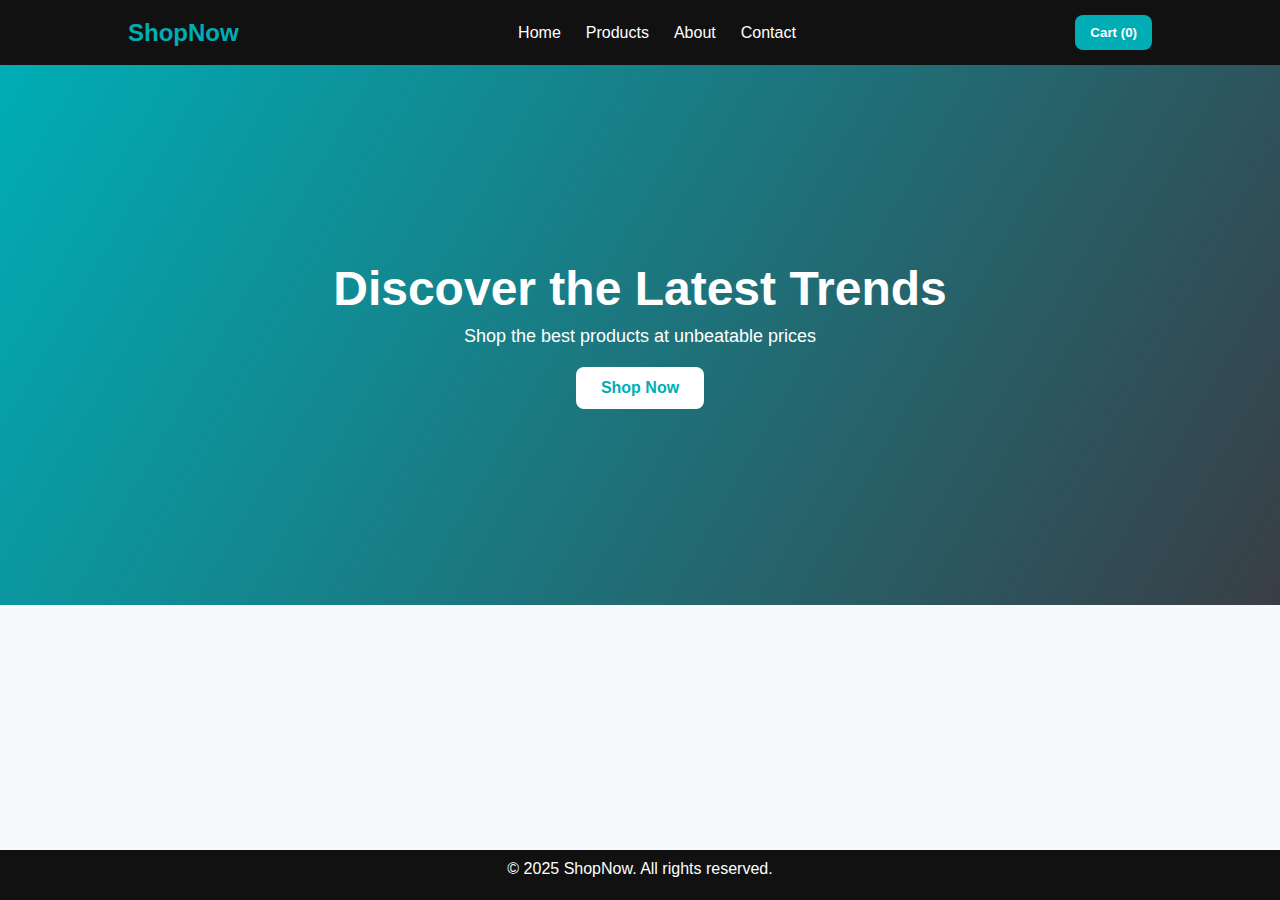
<file: index.html>
<!DOCTYPE html>
<html lang="en">
<head>
  <meta charset="UTF-8">
  <meta name="viewport" content="width=device-width, initial-scale=1.0">
  <title>ShopNow | Home</title>
  <link rel="stylesheet" href="style.css">
</head>
<body>
  <nav>
    <h1>ShopNow</h1>
    <ul>
      <li><a href="index.html">Home</a></li>
      <li><a href="products.html">Products</a></li>
      <li><a href="about.html">About</a></li>
      <li><a href="contact.html">Contact</a></li>
    </ul>
    <button class="cart-btn">Cart (0)</button>
  </nav>

  <!-- HERO -->
  <section class="hero">
    <h2>Discover the Latest Trends</h2>
    <p>Shop the best products at unbeatable prices</p>
    <a href="products.html"><button>Shop Now</button></a>
  </section>

  <!-- FOOTER -->
  <footer>
    &copy; 2025 ShopNow. All rights reserved.
  </footer>

  <script src="index.js"></script>
</body>
</html>
</file>
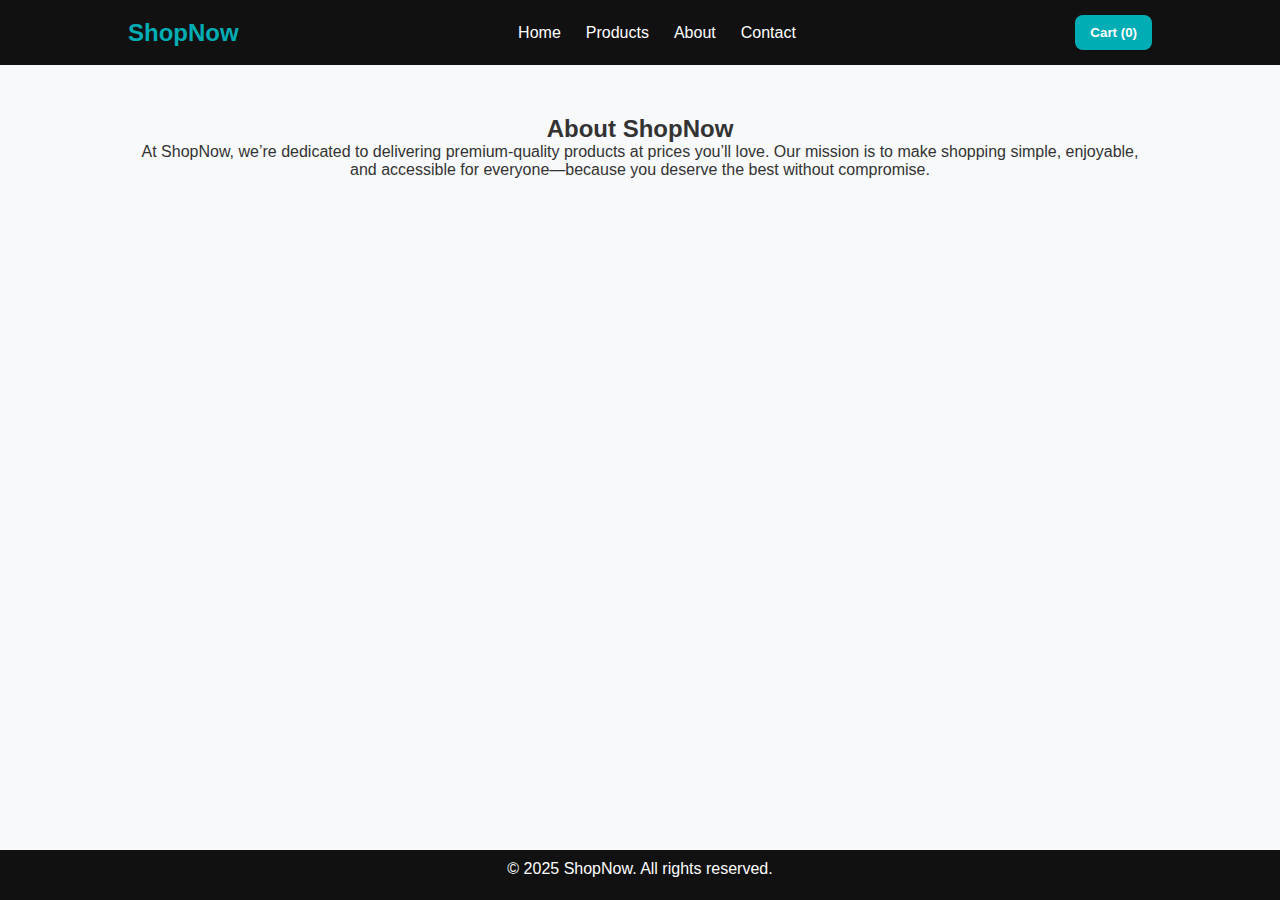
<file: about.html>
<!DOCTYPE html>
<html lang="en">
<head>
  <meta charset="UTF-8">
  <meta name="viewport" content="width=device-width, initial-scale=1.0">
  <title>ShopNow | About Us</title>
  <link rel="stylesheet" href="style.css">
</head>
<body>
  <!-- NAVBAR -->
  <nav>
    <h1>ShopNow</h1>
    <ul>
      <li><a href="index.html">Home</a></li>
      <li><a href="products.html">Products</a></li>
      <li><a href="about.html">About</a></li>
      <li><a href="contact.html">Contact</a></li>
    </ul>
    <button class="cart-btn">Cart (0)</button>
  </nav>

  <!-- ABOUT CONTENT -->
  <section style="padding: 50px 10%; text-align: center;">
    <h2>About ShopNow</h2>
    <p>At ShopNow, we’re dedicated to delivering premium-quality products at prices you’ll love. Our mission is to make shopping simple, enjoyable, and accessible for everyone—because you deserve the best without compromise.</p>
  </section>

  <footer>
    &copy; 2025 ShopNow. All rights reserved.
  </footer>

  <script src="index.js"></script>
</body>
</html>
</file>
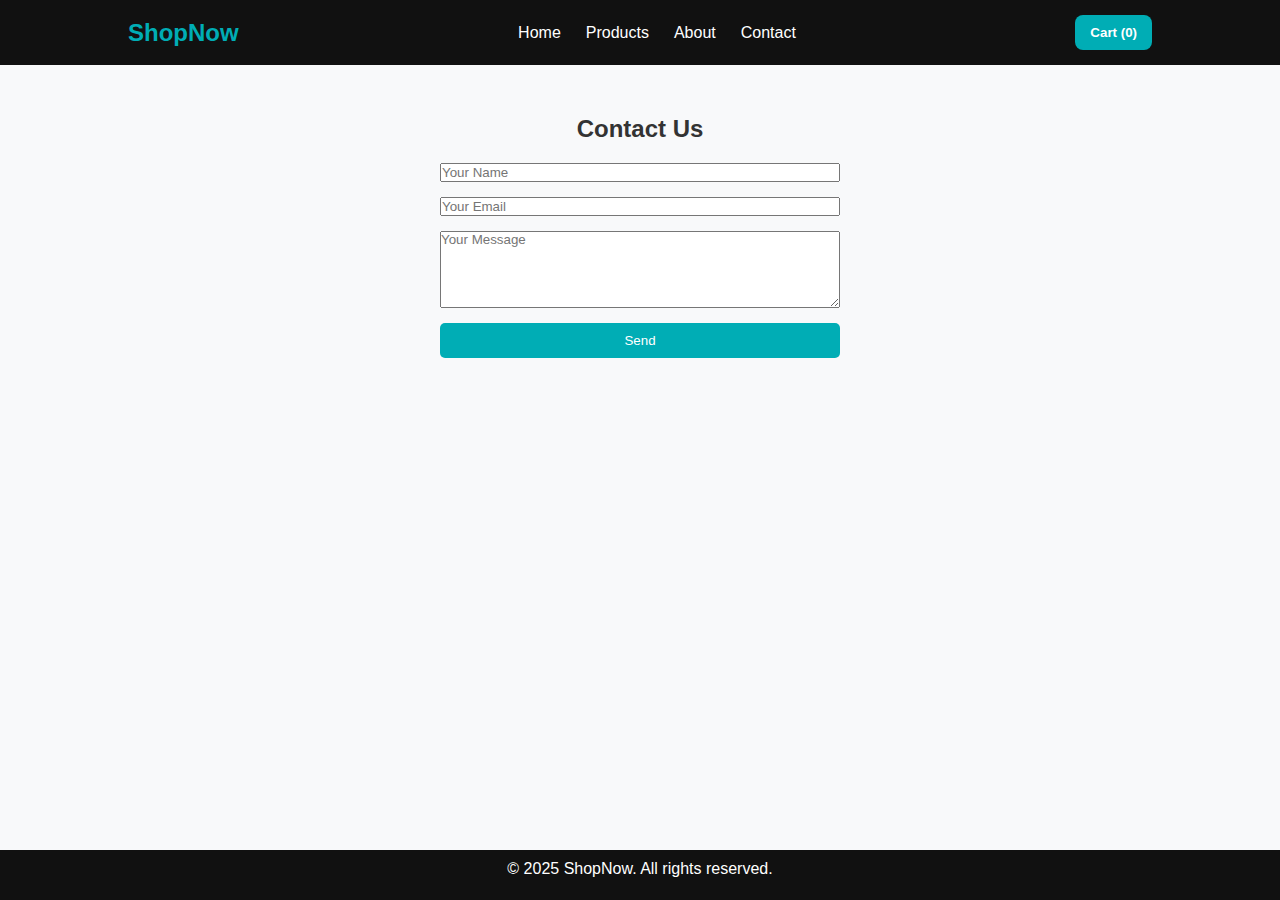
<file: contact.html>
<!DOCTYPE html>
<html lang="en">
<head>
  <meta charset="UTF-8">
  <meta name="viewport" content="width=device-width, initial-scale=1.0">
  <title>ShopNow | Contact</title>
  <link rel="stylesheet" href="style.css">
</head>
<body>
  <nav>
    <h1>ShopNow</h1>
    <ul>
      <li><a href="index.html">Home</a></li>
      <li><a href="products.html">Products</a></li>
      <li><a href="about.html">About</a></li>
      <li><a href="contact.html">Contact</a></li>
    </ul>
    <button class="cart-btn">Cart (0)</button>
  </nav>

  <!-- CONTACT FORM -->
  <section style="padding: 50px 10%; text-align: center;">
    <h2>Contact Us</h2>
    <form style="max-width: 400px; margin: 20px auto; display: flex; flex-direction: column; gap: 15px;">
      <input type="text" placeholder="Your Name" required>
      <input type="email" placeholder="Your Email" required>
      <textarea placeholder="Your Message" rows="5" required></textarea>
      <button style="background:#00adb5;color:#fff;padding:10px;border:none;border-radius:5px;">Send</button>
    </form>
  </section>

  <footer>
    &copy; 2025 ShopNow. All rights reserved.
  </footer>

  <script src="index.js"></script>
</body>
</html>
</file>
<file: style.css>
* {
    margin: 0; 
    padding: 0; 
    box-sizing: border-box; 
    font-family: 'Poppins', sans-serif;
}

body { 
    background: #f8f9fa; 
    color: #333; 
}

/* NAVBAR */
nav {
    display: flex; 
    justify-content: space-between; 
    align-items: center;
    padding: 15px 10%; 
    background: #111; 
    color: #fff; 
    position: sticky; 
    top: 0;
}

nav h1 { 
    font-size: 24px; 
    color: #00adb5; 
}

nav ul { 
    display: flex; 
    gap: 25px; 
    list-style: none; 
}

nav ul li a { 
    color: #fff; 
    text-decoration: none; 
    font-size: 16px; 
    transition: 0.3s; 
}

nav ul li a:hover { 
    color: #00adb5; 
}

.cart-btn { 
    background: #00adb5; 
    border: none; 
    color: #fff; 
    padding: 10px 15px; 
    border-radius: 8px; 
    cursor: pointer; 
    font-weight: bold; 
}

/* HERO */
.hero {
    height: 60vh; 
    display: flex; 
    flex-direction: column; 
    justify-content: center; 
    align-items: center;
    background: linear-gradient(120deg, #00adb5, #393e46); 
    color: #fff; 
    text-align: center;
}

.hero h2 { 
    font-size: 48px; 
    margin-bottom: 10px; 
}

.hero p { 
    font-size: 18px; 
    margin-bottom: 20px; 
}

.hero button { 
    background: #fff; 
    color: #00adb5; 
    padding: 12px 25px; 
    border: none; 
    border-radius: 8px; 
    font-size: 16px; 
    font-weight: bold; 
    cursor: pointer; 
}

/* PRODUCTS */
.products {
    padding: 50px 10%;
    display: grid; 
    grid-template-columns: repeat(auto-fit, minmax(250px, 1fr)); 
    gap: 25px;
}

.product {
    background: #fff; 
    padding: 15px; 
    border-radius: 12px; 
    box-shadow: 0 5px 15px rgba(0,0,0,0.1);
    text-align: center; 
    transition: 0.3s;
}

.product:hover { 
    transform: translateY(-8px); 
}

.product img { 
    width: 100%; 
    border-radius: 8px; 
    margin-bottom: 15px; 
}

.product h3 { 
    font-size: 20px; 
    margin-bottom: 8px; 
}

.product p { 
    color: #666; 
    margin-bottom: 10px; 
}

.product button {
    background: #00adb5; 
    border: none; 
    color: #fff; 
    padding: 10px 15px; 
    border-radius: 8px; 
    cursor: pointer;
}

/* CART SIDEBAR */
.cart-sidebar {
    position: fixed; 
    top: 0; 
    right: -400px; 
    width: 350px; 
    height: 100%;
    background: #fff; 
    box-shadow: -5px 0 15px rgba(0,0,0,0.2);
    transition: right 0.4s ease; 
    padding: 20px; 
    overflow-y: auto; 
    z-index: 2000;
}

.cart-sidebar.active { 
    right: 0; 
}

.cart-sidebar h2 { 
    margin-bottom: 20px; 
}

.cart-items { 
    list-style: none; 
    padding: 0; 
}

.cart-item {
    display: flex; 
    justify-content: space-between; 
    align-items: center;
    margin-bottom: 15px; 
    border-bottom: 1px solid #ddd; 
    padding-bottom: 10px;
}

.cart-item span { 
    font-size: 14px; 
}

.remove-btn {
    background: red; 
    color: #fff; 
    border: none; 
    padding: 5px 8px; 
    border-radius: 5px; 
    cursor: pointer;
}

.cart-total { 
    margin-top: 20px; 
    font-size: 18px; 
    font-weight: bold; 
}

.checkout-btn, .close-cart {
    background: #00adb5; 
    color: #fff; 
    border: none; 
    padding: 10px 15px; 
    border-radius: 8px;
    margin-top: 10px; 
    width: 100%; 
    font-size: 16px; 
    cursor: pointer;
}

/* FOOTER */
footer { 
    position: fixed;
    bottom: 0;
    width: 100%;
    height: 50px; 
    background: #111;
    color: white;
    text-align: center;
    padding: 10px 0;
}
</file>
